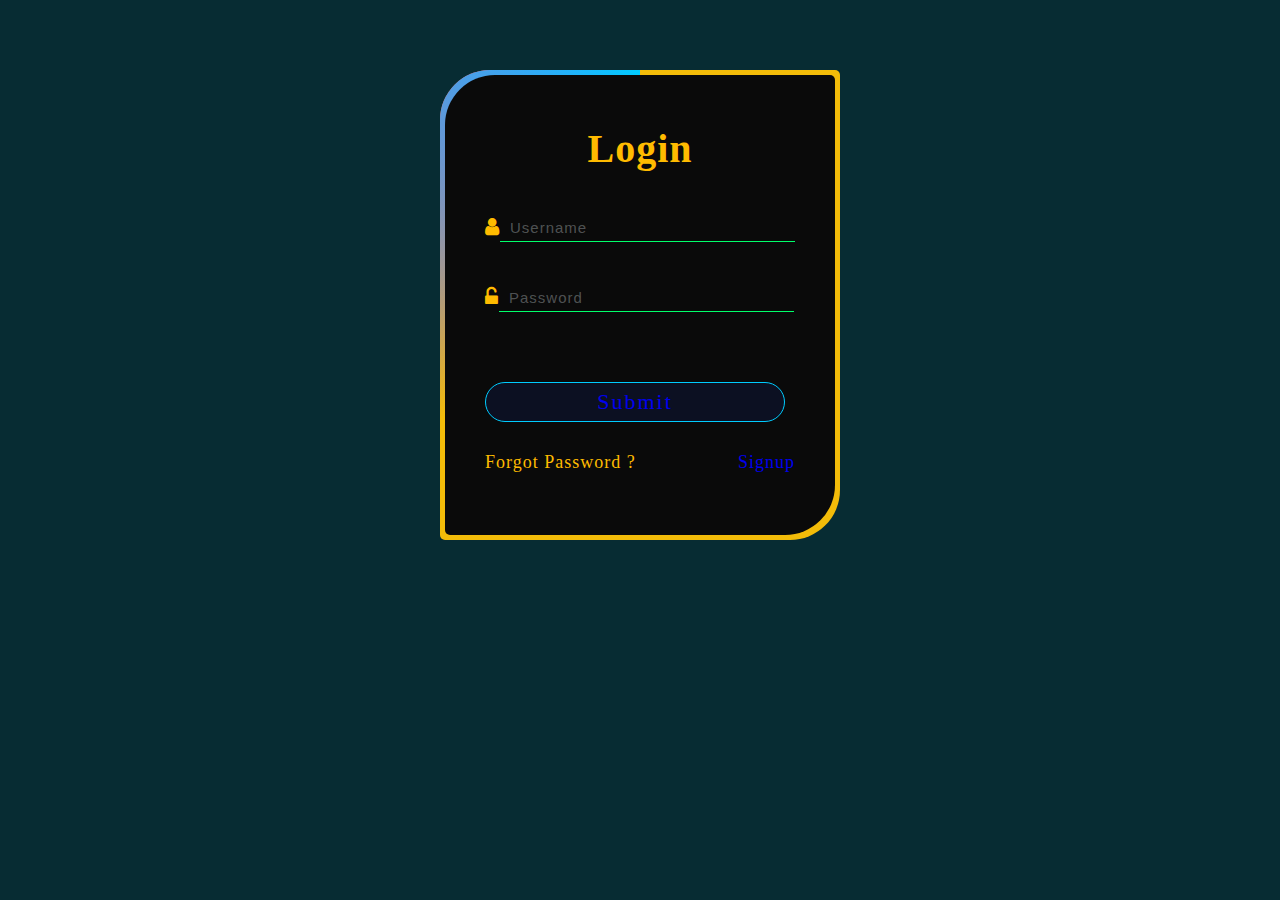
<file: index.html>
<!DOCTYPE html>
<html lang="en">
  <head>
    <meta charset="UTF-8" />
    <meta http-equiv="X-UA-Compatible" content="IE=edge" />
    <meta name="viewport" content="width=device-width, initial-scale=1.0" />
    <title>Animated Login From</title>
    <link
      rel="stylesheet"
      href="https://cdnjs.cloudflare.com/ajax/libs/font-awesome/4.7.0/css/font-awesome.min.css"
    />
    <link href="https://cdn.jsdelivr.net/npm/bootstrap@5.0.2/dist/css/bootstrap.min.css" rel="stylesheet" integrity="sha384-EVSTQN3/azprG1Anm3QDgpJLIm9Nao0Yz1ztcQTwFspd3yD65VohhpuuCOmLASjC" crossorigin="anonymous">
    <link rel="stylesheet" href="style.css" />
  </head>
  <body>
    <div class="login_form_container">
      <div class="login_form">
        <h2>Login</h2>
        <div class="input_group">
          <i class="fa fa-user"></i>
          <input
            type="text"
            placeholder="Username"
            class="input_text"
            autocomplete="off"
          />
        </div>
        <div class="input_group">
          <i class="fa fa-unlock-alt"></i>
          <input
            type="password"
            placeholder="Password"
            class="input_text"
            autocomplete="off"
          />
        </div>
        <div class="button_group" id="login_button">
          <a href="./submit.html">Submit</a>
        </div>
        <div class="fotter">
          <a>Forgot Password ?</a>
          <a href="./Signup.html">Signup</a>
        </div>
      </div>
    </div>

    <script src="https://cdnjs.cloudflare.com/ajax/libs/jquery/3.6.1/jquery.min.js"></script>
    <script src="https://cdn.jsdelivr.net/npm/bootstrap@5.0.2/dist/js/bootstrap.bundle.min.js" integrity="sha384-MrcW6ZMFYlzcLA8Nl+NtUVF0sA7MsXsP1UyJoMp4YLEuNSfAP+JcXn/tWtIaxVXM" crossorigin="anonymous"></script>
    <script src="script.js"></script>
  </body>
</html>
</file>
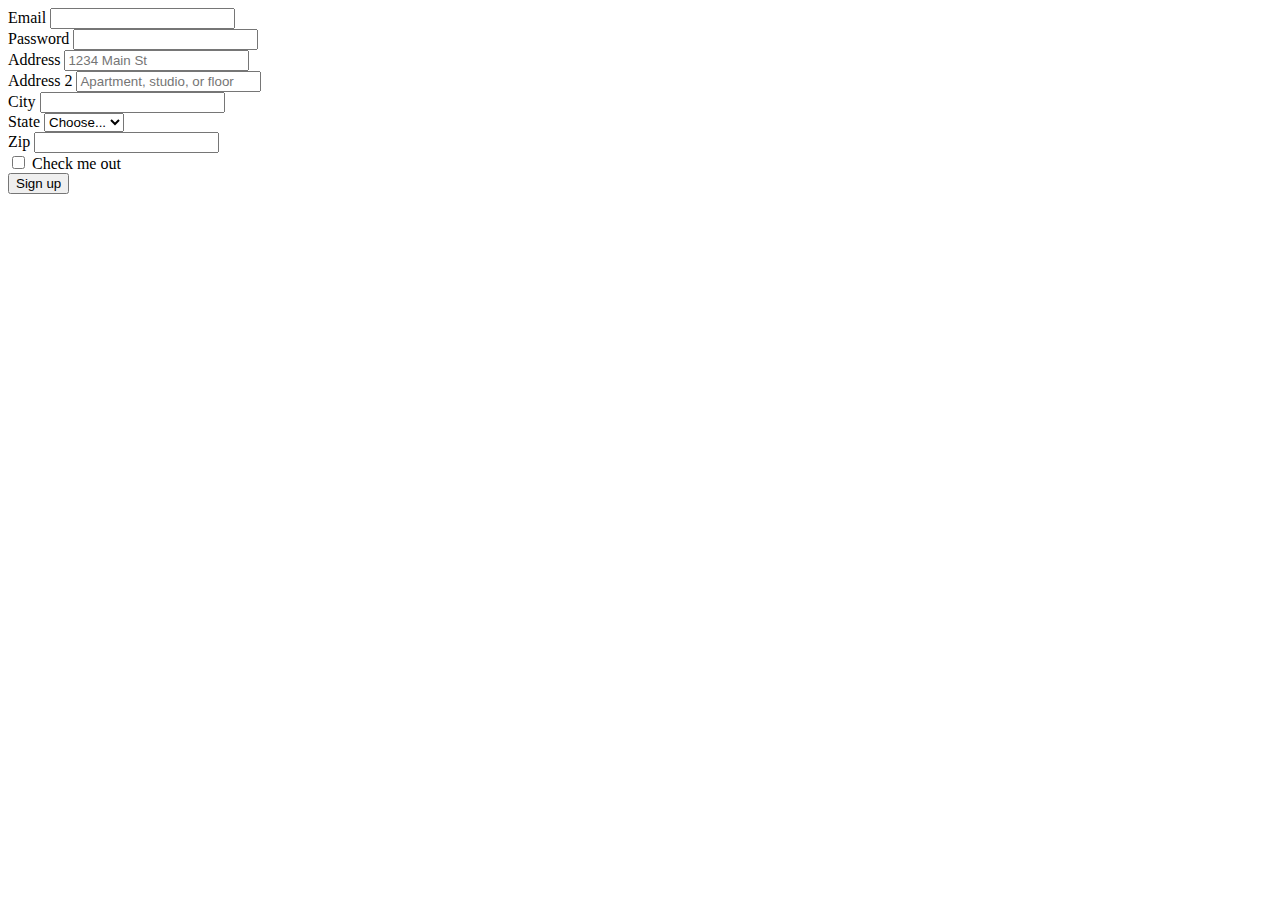
<file: Signup.html>
<!DOCTYPE html>
<html lang="en">
<head>
    <meta charset="UTF-8">
    <meta name="viewport" content="width=device-width, initial-scale=1.0">
    <link href="https://cdn.jsdelivr.net/npm/bootstrap@5.0.2/dist/css/bootstrap.min.css" rel="stylesheet" integrity="sha384-EVSTQN3/azprG1Anm3QDgpJLIm9Nao0Yz1ztcQTwFspd3yD65VohhpuuCOmLASjC" crossorigin="anonymous">
    <title>Document</title>
</head>
<body>
    <form class="row g-3">
        <div class="col-md-6">
          <label for="inputEmail4" class="form-label">Email</label>
          <input type="email" class="form-control" id="inputEmail4">
        </div>
        <div class="col-md-6">
          <label for="inputPassword4" class="form-label">Password</label>
          <input type="password" class="form-control" id="inputPassword4">
        </div>
        <div class="col-12">
          <label for="inputAddress" class="form-label">Address</label>
          <input type="text" class="form-control" id="inputAddress" placeholder="1234 Main St">
        </div>
        <div class="col-12">
          <label for="inputAddress2" class="form-label">Address 2</label>
          <input type="text" class="form-control" id="inputAddress2" placeholder="Apartment, studio, or floor">
        </div>
        <div class="col-md-6">
          <label for="inputCity" class="form-label">City</label>
          <input type="text" class="form-control" id="inputCity">
        </div>
        <div class="col-md-4">
          <label for="inputState" class="form-label">State</label>
          <select id="inputState" class="form-select">
            <option selected>Choose...</option>
            <option>...</option>
          </select>
        </div>
        <div class="col-md-2">
          <label for="inputZip" class="form-label">Zip</label>
          <input type="text" class="form-control" id="inputZip">
        </div>
        <div class="col-12">
          <div class="form-check">
            <input class="form-check-input" type="checkbox" id="gridCheck">
            <label class="form-check-label" for="gridCheck">
              Check me out
            </label>
          </div>
        </div>
        <div class="col-12">
          <button type="submit" class="btn btn-primary">Sign up</button>
        </div>
      </form>
</body>
</html>
</file>
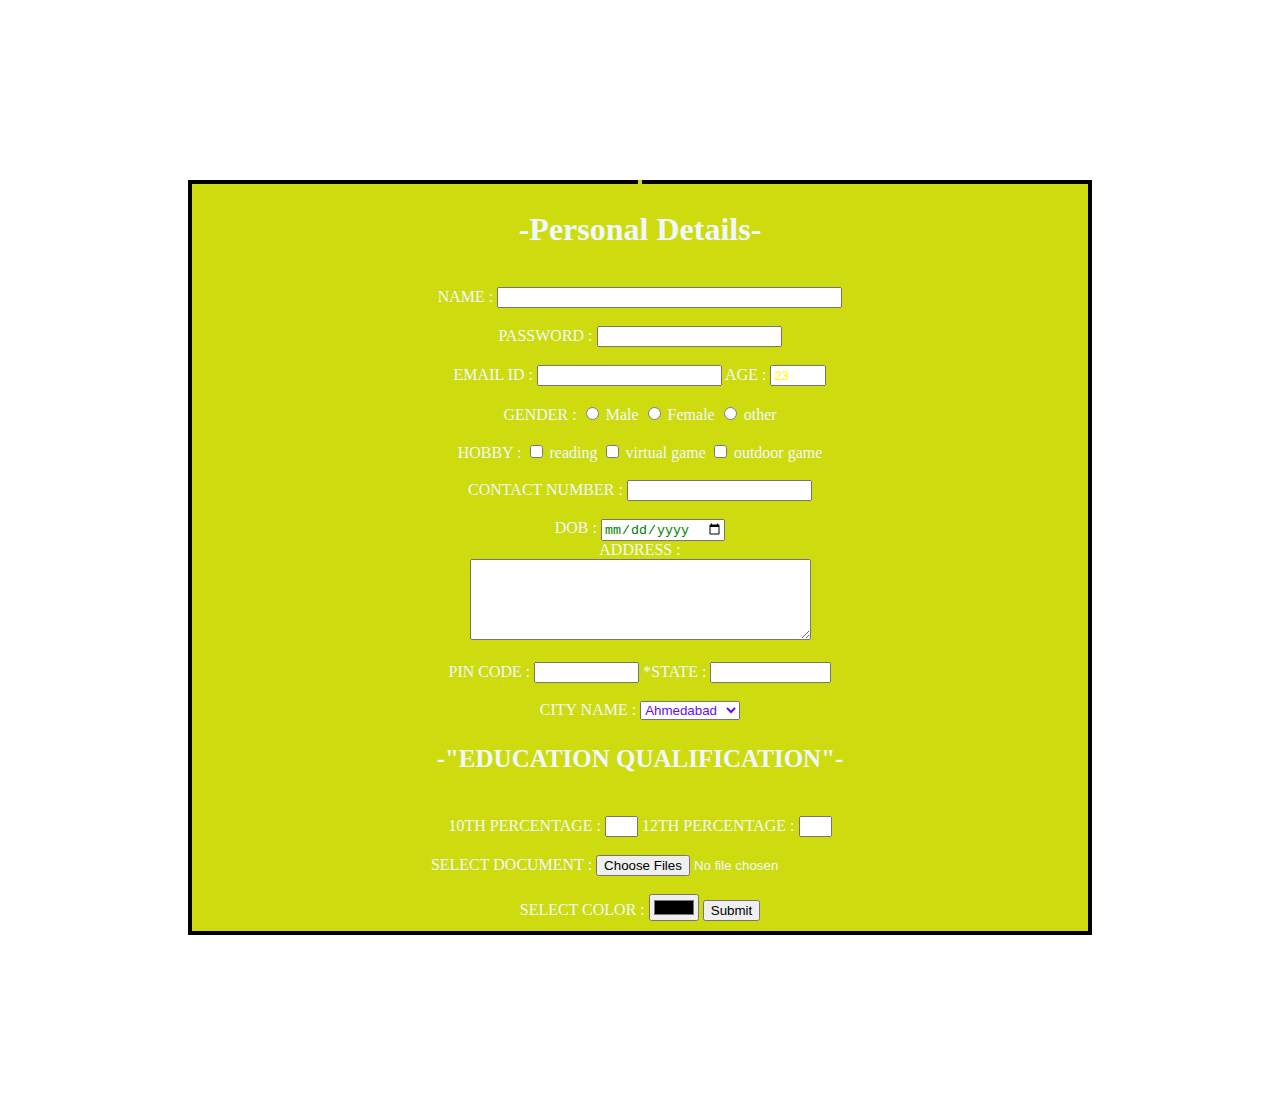
<file: submit.html>
<!DOCTYPE html>
<html lang="en">
<head>
    <meta charset="UTF-8">
    <meta http-equiv="X-UA-Compatible" content="IE=edge">
    <meta name="viewport" content="width= , initial-scale=1.0">
    <title>Document</title>
    <link href="https://cdn.jsdelivr.net/npm/bootstrap@5.0.2/dist/css/bootstrap.min.css" rel="stylesheet" integrity="sha384-EVSTQN3/azprG1Anm3QDgpJLIm9Nao0Yz1ztcQTwFspd3yD65VohhpuuCOmLASjC" crossorigin="anonymous">
</head>
<style>
      body {

overflow-x: hidden;
}

    fieldset{
       border: 4px solid black;
       margin: 180px;
       background-color: rgb(206, 219, 15);
       opacity: 0.9px;
       color: aliceblue;
    }
    
    
   
   </style>
<body>

    <fieldset style="text-align: center; background-image: url(https://images.unsplash.com/photo-1598760122223-45f0f18a1bbd?ixlib=rb-4.0.3&ixid=MnwxMjA3fDB8MHxleHBsb3JlLWZlZWR8Mnx8fGVufDB8fHx8&w=1000&q=80);" >
        <legend style="text-align: center; font-size: 30px;"></legend>
    <h1> -Personal Details- </h1><br>
    
    NAME : <input type="text"name="first name" size="40"style="color: green;">
    
     <br>
      <br>
    PASSWORD : <input type="password"name="password" maxlength="9"style="color: green;"> <br> <br>
      EMAIL ID : <input type="text"name="email"style="color: green;"> AGE : <input type="number"name="age"min="0"max="50"step="1"value="23"style="color: yellow;">
       <br><br>
      
    
       GENDER :
    <input type="radio" name="gender"value="male"style="color: green;"> Male
    <input type="radio" name="gender"value="female"style="color: green;"> Female
    <input type="radio" name="gender"value="other"style="color: green;"> other
    <br><br>
    HOBBY : <input type="checkbox" name="sports" value="cricket"style="color: green;"> reading
    <input type="checkbox" name="sports" value="vollyball"style="color: green;"> virtual game
    <input type="checkbox" name="sports" value="kabbadi"style="color: green;"> outdoor game
    <br><br>
    CONTACT NUMBER : <input type="text"name="number"maxlength="10"style="color: blue;"><br><br>
DOB : <input type="date"name="birth"style="color: green;" s><br> 
    ADDRESS : <br><textarea name="adderess" rows="5"cols="40" style="color: green;"></textarea><br><br> 
    PIN CODE : <input type="text"name="number"maxlength="6"size="10" style="color: green;"> *STATE : <input type="text"name="state name"size="12"style="color: green;">
    <br> <br>
    CITY NAME :
    <select name="city" style="color:rgb(99, 13, 247);">
       <option value="Ahmedabad">Ahmedabad</option>
       <option value="Gandhinagar">Gandhinagar</option>
       <option value="surat">Surat</option>
       <option value="vadodara">Vadodara</option>
       <option value="Bhavnagar">Bhavnagar</option>
       <option value="Jamnagar">Jamnagar</option>


    </select><br>
    <h3 style="font-size: 25px;"> -"EDUCATION QUALIFICATION"- </h3><BR>
    10TH PERCENTAGE : <input type="text"name="number" size="1"maxlength="2"style="color: green;">
    
    12TH PERCENTAGE : <input type="text"name="number" size="1"maxlength="2"style="color: green;"> 
    <br> <br>
   
    
    
    
   
    SELECT DOCUMENT : <input type="file"name="img"multiple files><br><br>
    SELECT COLOR :
    <input type="color"name="favourite"value="green">
    <input type="Submit">
     <br>
     
   
   </fieldset>

   </form>
   <script src="https://cdn.jsdelivr.net/npm/bootstrap@5.0.2/dist/js/bootstrap.bundle.min.js" integrity="sha384-MrcW6ZMFYlzcLA8Nl+NtUVF0sA7MsXsP1UyJoMp4YLEuNSfAP+JcXn/tWtIaxVXM" crossorigin="anonymous"></script>
</body>
</html>
</file>
<file: style.css>
*{
    margin: 0;
    padding: 0;
    box-sizing: border-box;
  }
  body{
      width: 100%;
      height: 100%;
      display: flex;
      justify-content: center;
      align-items: center;
      letter-spacing: 1px;
      background-color: #072c33;
  }
  .login_form_container{
      position: relative;
      width: 400px;
      height: 470px;
      max-width: 400px;
      max-height: 470px;
      background: #f3bc09;
      border-radius: 50px 5px;
      display: flex;
      align-items: center;
      justify-content: center;
      overflow: hidden;
      margin-top: 70px;
  }
  .login_form_container::before{
      
      position: absolute;
      width: 170%;
      height: 170%;
      content: '';
      background-image: conic-gradient(transparent, transparent, transparent, #ee00ff);
      animation: rotate_border 6s linear infinite;
  
  }
  .login_form_container::after{
      
      position: absolute;
      width: 170%;
      height: 170%;
      content: '';
      background-image: conic-gradient(transparent, transparent, transparent, #00ccff);
      animation: rotate_border 6s linear infinite;
      animation-delay: -2s;
  }
  @keyframes rotate_border{
      0%{
          transform: rotate(0deg);
      }
      100%{
          transform: rotate(360deg);
      }

     
  }
  .login_form{
      position: absolute;
      content: '';
      background-color: #0a0a0a;
      border-radius: 50px 5px;
      inset: 5px;
      padding: 50px 40px;
      z-index: 10;
      color: #ffbb00;
  
  } 
  h2{
      font-size: 40px;
      font-weight: 600;
      text-align: center;
  }
  .input_group{
      margin-top: 40px;
      position:relative;
      display:flex;
      align-items: center;
      justify-content: start;
  }
  .input_text{
      width: 95%;
      height: 30px;
      background: transparent;
      border: none;
      outline: none;
      border-bottom: 1px solid #00ff6a;
      font-size: 20px;
      padding-left: 10px;
      color: #0c6d85;
  
  }
  ::placeholder{
      font-size: 15px;
      color: #e2ecee52;
      letter-spacing: 1px;
  
  }
  .fa{
      font-size: 20px;
  
  }
  #login_button{
      position: relative;
      width: 300px;
      height: 40px;
      transition: 1s;
      margin-top: 70px;
  
  
  }
  #login_button a{
      position: absolute;
      width: 100%;
      height: 100%;
      text-decoration: none;
      z-index: 10;
      cursor: pointer;
      font-size: 22px;
      letter-spacing: 2px;
      border: 1px solid #00ccff;
      border-radius: 50px;
      background-color: #0c1022;
      display: flex;
      justify-content: center;
      align-items: center;
  }
  .fotter {
      margin-top: 30px;
      display: flex;
      justify-content: space-between;
  
  }
  .fotter a{
      text-decoration: none;
      cursor: pointer;
      font-size: 18px;
  }
  .glowIcon {
      text-shadow: 0 0 10px #00ccff;
  
  }
</file>
